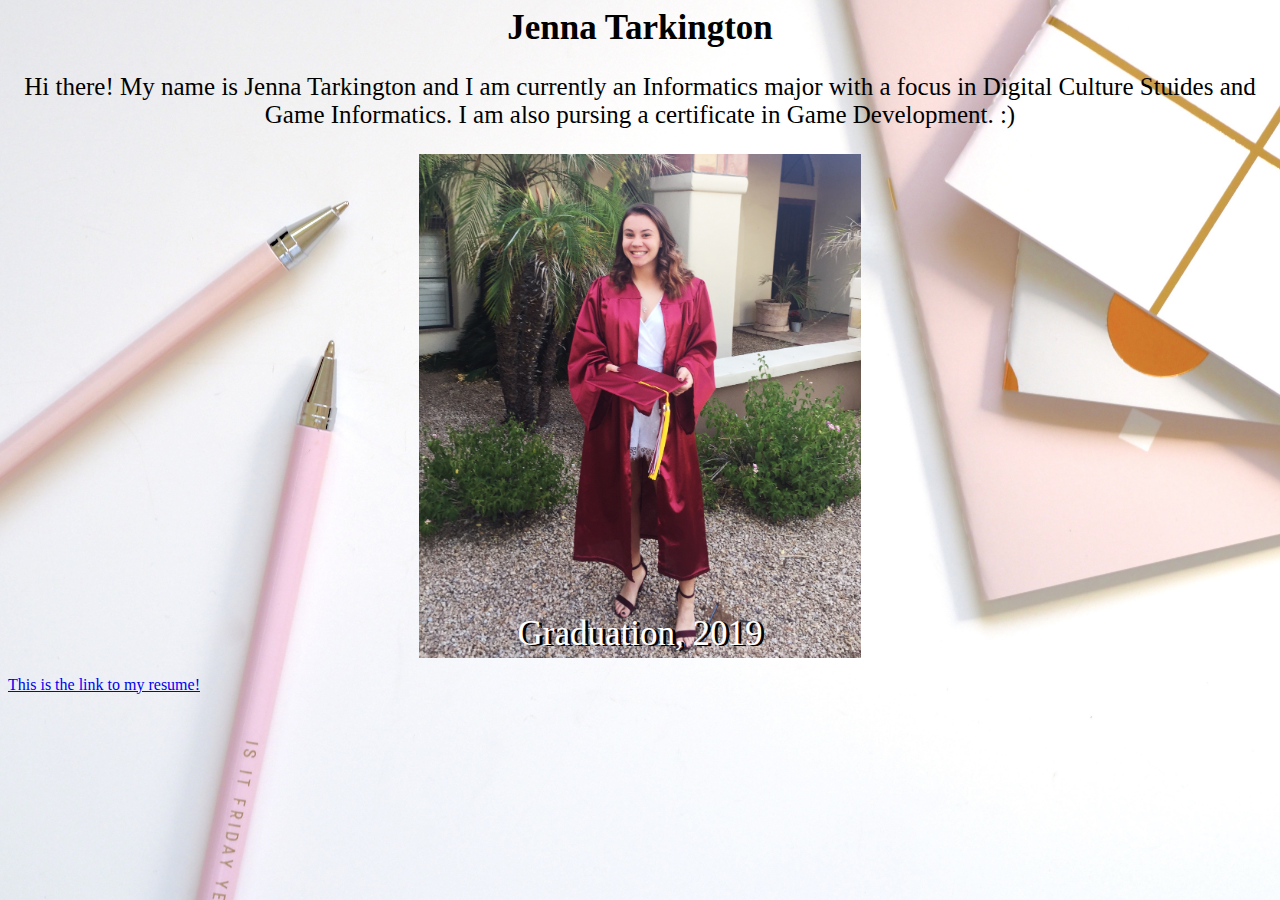
<file: index.html>
<html>
  <head>
    <title> Jenna Tarkington's Page </title>
  </head>
  <link rel= "stylesheet" href="style.css">
    <body>

        <h1> Jenna Tarkington </h1>

        <div class="Intro">  <p> Hi there! My name is Jenna Tarkington and I am currently an Informatics major with a focus in Digital Culture Stuides and Game Informatics. I am also pursing a certificate in Game Development. :)</p>
        </div>

        <a href="https://jennatark.github.io/resume.html/"> <img src="graduation.JPG" alt="Me at Graduation, 2019" class="center"> </a>

        <br> <a href="https://jennatark.github.io/resume.html/"> This is the link to my resume! </a>
        <div class="image_bottom">
          Graduation, 2019
        </div>

    </body>
</html>
</file>
<file: style.css>
body {
      background-image: url("whitespace-3435350.jpg");
      background-repeat: no-repeat;
      background-attachment: fixed;
      background-size: cover;}
h1 {color: black;
  text-align: center;
  font-size: 35px;
  font-family: serif;
  }
body {color:black;}
p {
  color: black;}
.Intro{
  color: black;
  text-align: center;
  vertical-align: sub;
  font-size: 25px;
}
.center {
  display: block;
  margin-left: auto;
  margin-right: auto;
  width: 35%;
}
.box {
   background-color: white;
   width: 300px;
   padding: 20px;
   position: relative;}

.image_bottom {
   position: relative ;
   bottom: 80px;
   text-align: center;
   font-size: 35px;
   color:white;
   font-family: serif;
   text-shadow: 3px 1px #000000;
   }

   a:hover {
     color: #f54293;
     background-color: transparent;
     text-decoration: underline;
   }
</file>
